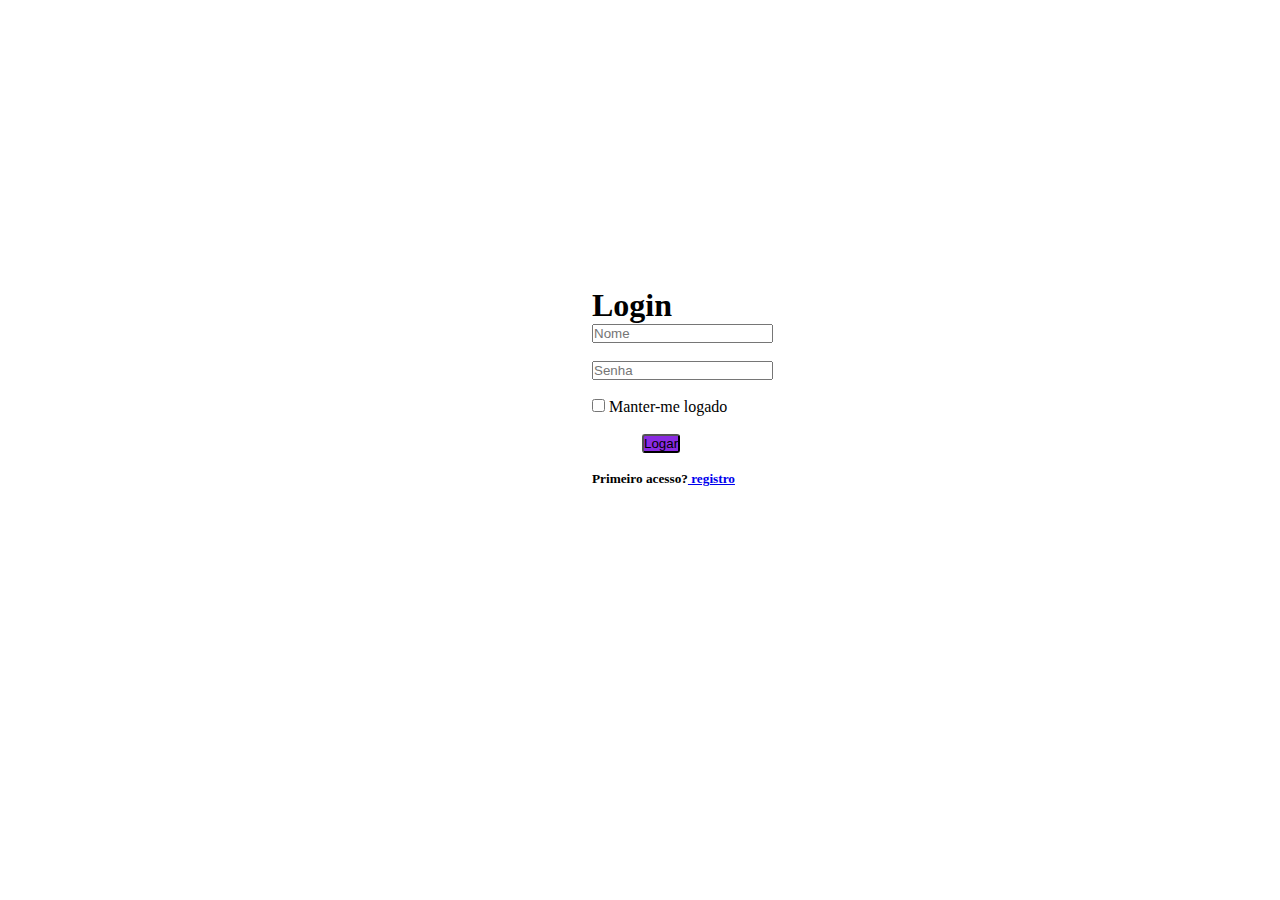
<file: index.html>
<!DOCTYPE html>
<html lang="pt-br">

<head>
    <meta charset="UTF-8">
    <meta name="viewport" content="width=device-width, initial-scale=1.0">
    <link rel="stylesheet" href="style.css">
    <style>
        @import url('https://fonts.googleapis.com/css2?family=Merriweather:wght@300&family=Oswald&family=Poppins:wght@400;500;700&family=Roboto:ital,wght@0,400;1,700&display=swap');
    </style>
    <title>projeto bloco de notas</title>
</head>

<body>
    <div class="div">
        <h1>Login</h1>
        <input type="text" placeholder="Nome">
        <br><br>
        <input type="password" placeholder="Senha">
        <br><br>
        <input type="checkbox" /> Manter-me logado
        <br><br>
        <button class="button">Logar</button>
        <br><br>
        <h5>Primeiro acesso?<a href="./formulario.html"> registro</a></h5>

    </div>
</body>

</html>
</file>
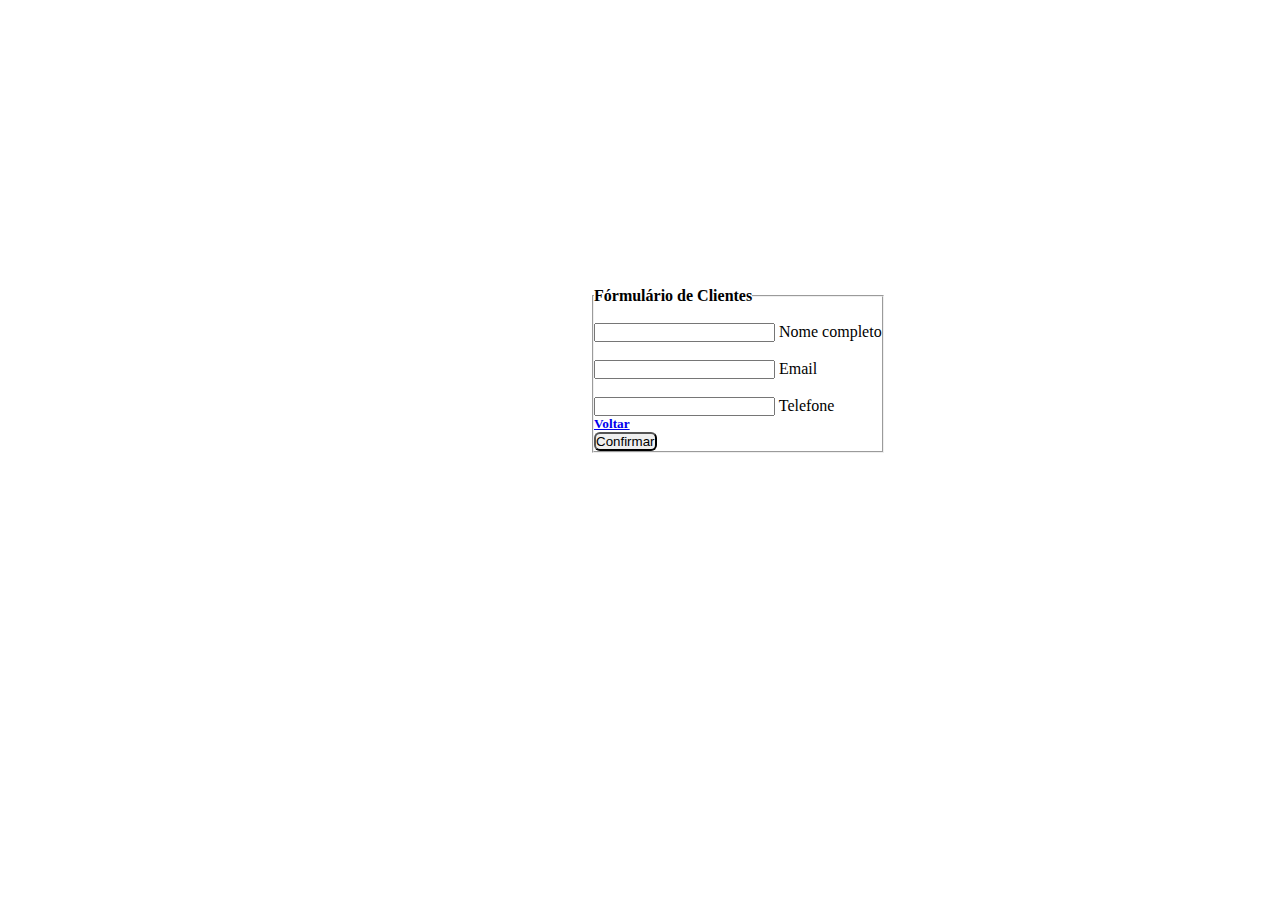
<file: formulario.html>
<!DOCTYPE html>
<html lang="pt-br">
<head>
    <meta charset="UTF-8">
    <meta name="viewport" content="width=device-width, initial-scale=1.0">
    <link rel="stylesheet" href="style.css">
    <style>
        @import url('https://fonts.googleapis.com/css2?family=Merriweather:wght@300&family=Oswald&family=Poppins:wght@400;500;700&family=Roboto:ital,wght@0,400;1,700&display=swap');
    </style>
    <title>Fórmulário de Clientes</title>
</head>
<body>
    <div class="div">
        <form action=""></form>
        <fieldset>
            <legend><b>Fórmulário de Clientes</b></legend>
            <br>
            <div>
                <input type="text" name="nome" id="nome" class="inutUser" required>
                <label for="nome">Nome completo</label>
            </div>
            <br>
            <div>
                <input type="email" name="email" id="email" class="inutUser" required>
                <label for="email">Email</label>
            </div>
            <br>
            <div>
                <input type="tel" name="Telefone" id="Telefone" class="inutUser" required>
                <label for="Telefone">Telefone</label>

                <h5><a href="./index.html">Voltar</a></h5>
                <button class="dados">Confirmar</button>
            </div>
        </fieldset>
    </div>
</body>
</html>
</file>
<file: style.css>
*{
  margin: 0;
  padding: 0;
  box-sizing: border-box; 
    
}
body{
    background: url("https://source.unsplash.com/1600x900/?landscape");
    background-size: cover;
    

}
.div{
    position: absolute;
    top: 23%;
    left: 40%;
    transform: -50%,-50%;
    padding: 80px;
    border-radius: 15px;
   
}
.button{
    background-color: blueviolet;
    border-radius: 3px;
    position: relative;
    left: 50px;
    cursor: pointer;
}
.dados{
    border-radius: 6px;
    cursor: pointer;
}
</file>
